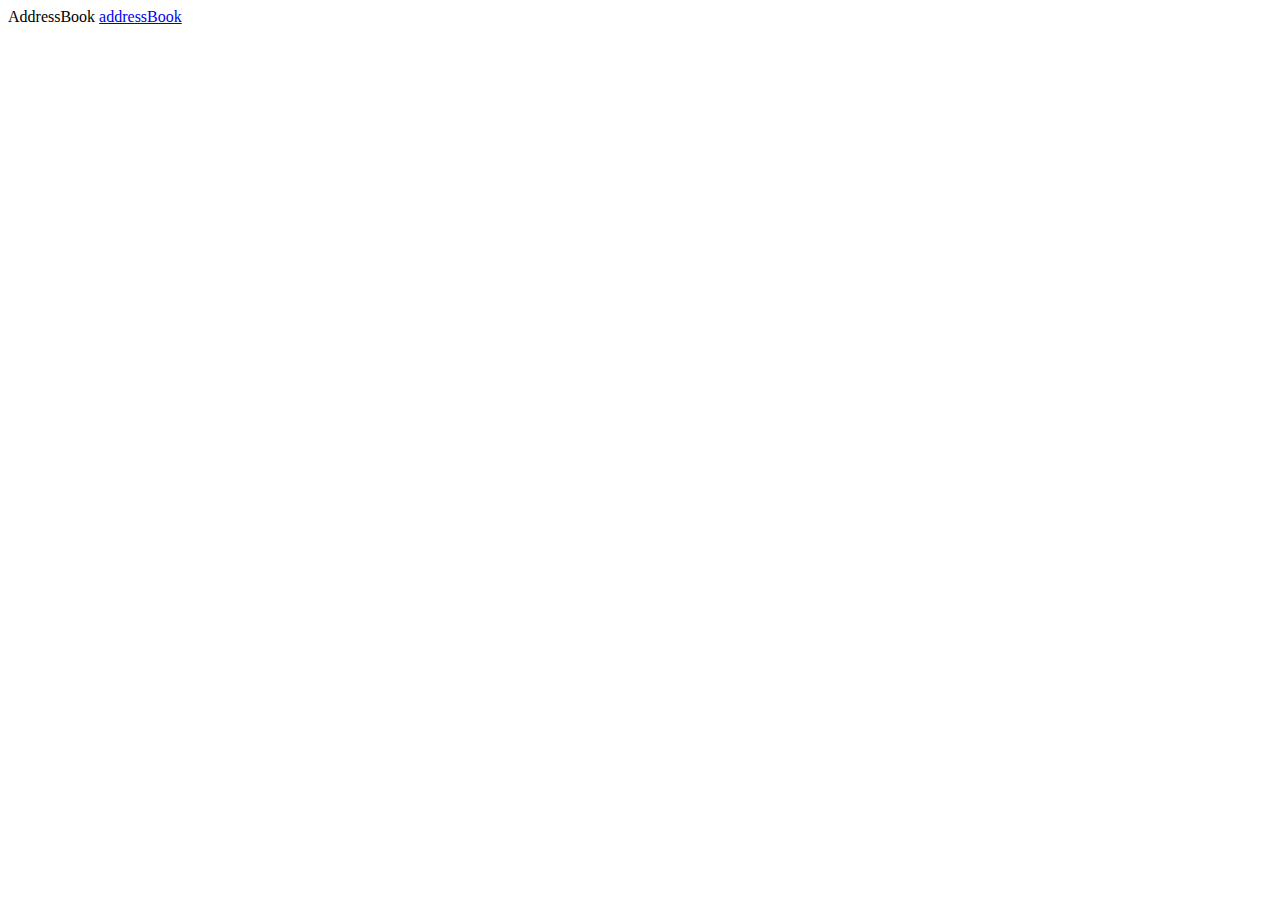
<file: AddressBook/src/main/resources/static/index.html>
<!DOCTYPE html>
<html>
<head>
    <meta http-equiv="Content-Type" content="text/html"; charset="UTF-8" />
    <title>AddressBook</title>
</head>
<body>
AddressBook
<a href="/addressBook">addressBook</a>
</body>
</html>
</file>
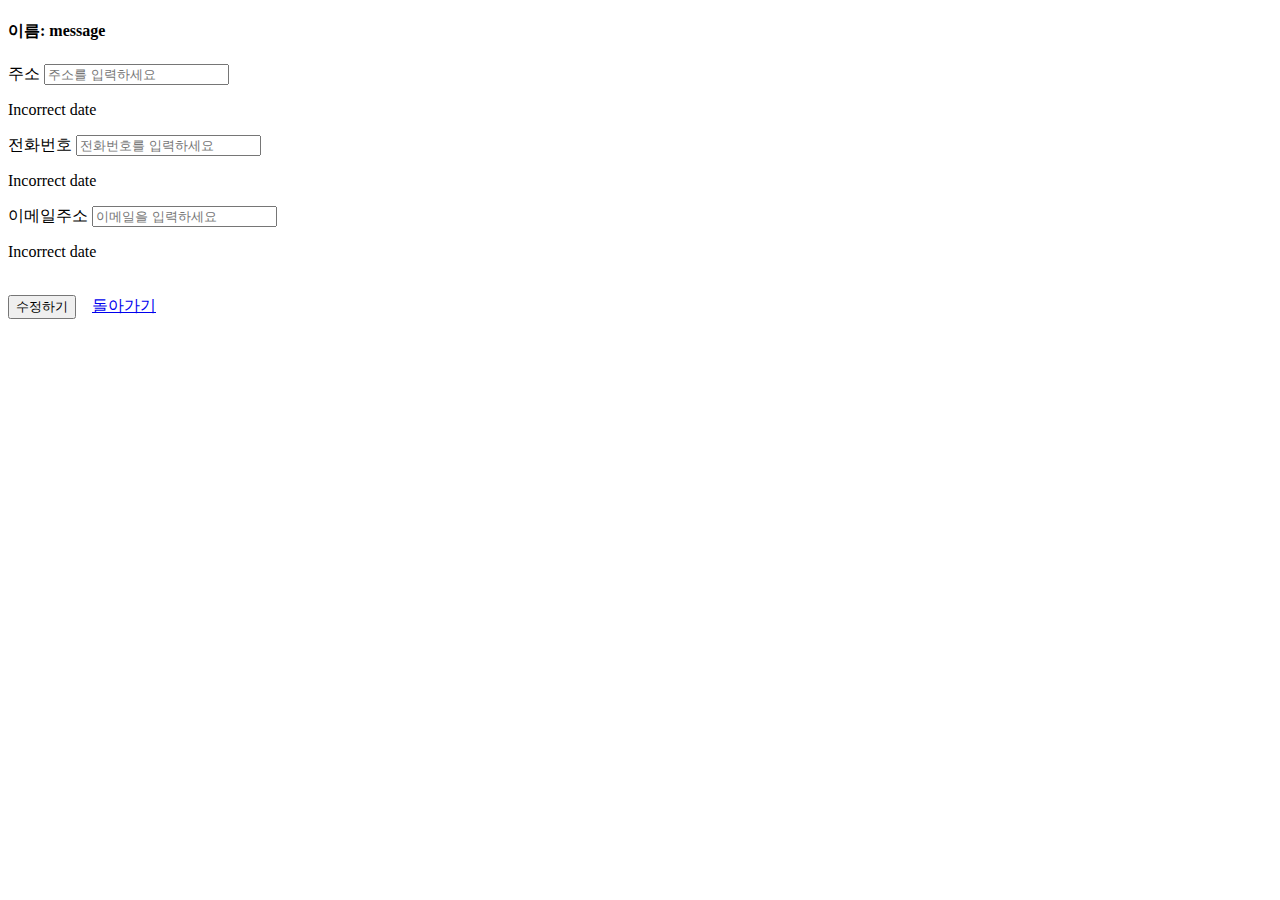
<file: AddressBook/src/main/resources/templates/correctPersonalForm.html>
<!DOCTYPE HTML>
<html xmlns:th="http://www.thymeleaf.org">
<head th:replace="fragments/header :: header" />
<body>
<div class="container">
    <div th:replace="fragments/bodyHeader :: bodyHeader"/>
    <form role="form" th:object="${correctPersonalForm}"
          method="post">
        <!-- id -->
        <input type="hidden" th:field="*{id}" />
        <div class="form-group">
            <h4 th:for="name">이름: <span th:text="*{name}">message</span> </h4>
            <input type="hidden" th:field="*{name}" />
        </div>
        <div class="form-group">
            <label th:for="address">주소</label>
            <input type="text" th:field="*{address}" class="form-control"
                   placeholder="주소를 입력하세요"
                   th:class="${#fields.hasErrors('address')}? 'form-control
fieldError' : 'form-control'">
            <p th:if="${#fields.hasErrors('address')}"
               th:errors="*{address}">Incorrect date</p>
        </div>
        <div class="form-group">
            <label th:for="telephoneNumber">전화번호</label>
            <input type="text" th:field="*{telephoneNumber}" class="form-control"
                   placeholder="전화번호를 입력하세요"
                   th:class="${#fields.hasErrors('telephoneNumber')}? 'form-control
fieldError' : 'form-control'">
            <p th:if="${#fields.hasErrors('telephoneNumber')}"
               th:errors="*{telephoneNumber}">Incorrect date</p>
        </div>
        <div class="form-group">
            <label th:for="emailAddress">이메일주소</label>
            <input type="text" th:field="*{emailAddress}" class="form-control"
                   placeholder="이메일을 입력하세요"
                   th:class="${#fields.hasErrors('emailAddress')}? 'form-control
fieldError' : 'form-control'">
            <p th:if="${#fields.hasErrors('emailAddress')}"
               th:errors="*{emailAddress}">Incorrect date</p>
        </div>
        <br>
        <button type="submit" class="btn btn-primary">수정하기</button>
        &nbsp;&nbsp;
        <a href="/"class="btn btn-info">돌아가기</a>
    </form>
    <div th:replace="fragments/footer :: footer" />
</div> <!-- /container -->
</body>
</html>
</file>
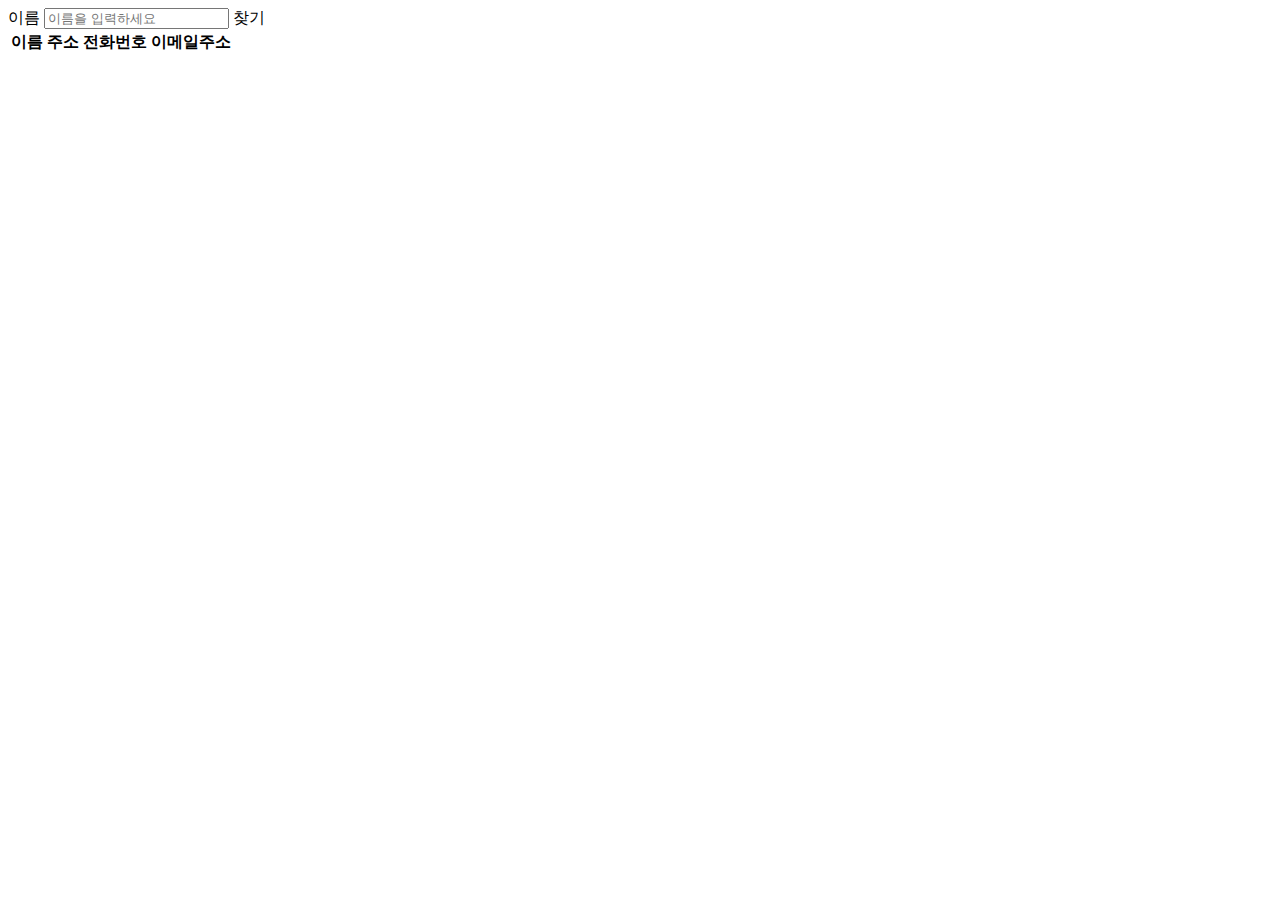
<file: AddressBook/src/main/resources/templates/findPersonalForm.html>
<!DOCTYPE HTML>
<html xmlns:th="http://www.thymeleaf.org">
<head th:replace="fragments/header :: header"/>
<body>
<div class="container">
    <div th:replace="fragments/bodyHeader :: bodyHeader"/>
    <div>
        <div>
            <form role="form" action="/find"
                  th:object="${findPersonalForm}" method="get">
                <div class="form-group">
                    <label th:for="name">이름</label>
                    <input type="text" th:field="*{name}" class="form-control"
                           placeholder="이름을 입력하세요">
                    <a th:href="'javascript:search('+*{name}+')'"
                       class="btn btn-danger">찾기</a>

<!--                    <form role="form" action="/find" method="get">-->
<!--                        <div class="form-group">-->
<!--                            <label th:for="name">이름</label>-->
<!--                            <input type="text" id="name" name="name"-->
<!--                                   class="form-control"-->
<!--                                   placeholder="이름을 입력하세요">-->
<!--                            <a th:href="'javascript:search('+name+')'"-->
<!--                               class="btn btn-danger">찾기</a>-->
<!--                        </div>-->
<!--                    </form>-->

                </div>
            </form>
        </div>
        <table class="table table-striped">
            <thead>
            <tr>
<!--                <th>id</th>-->
                <th>이름</th>
                <th>주소</th>
                <th>전화번호</th>
                <th>이메일주소</th>
            </tr>
            </thead>
            <tbody>
            <tr th:if="${personals != null}"
                th:each="personal : ${personals}">
<!--                <td th:text="${personal.id}"></td>-->
                <td th:text="${personal.name}"></td>
                <td th:text="${personal.address}"></td>
                <td th:text="${personal.telephoneNumber}"></td>
                <td th:text="${personal.emailAddress}"></td>
            </tr>
            </tbody>
        </table>
    </div>
    <div th:replace="fragments/footer :: footer"/>
</div> <!-- /container -->
</body>
<script>
 function search(name) {
 var form = document.createElement("form");
 form.setAttribute("method", "get");
 form.setAttribute("action", "/find/" + name);
 document.body.appendChild(form);
 form.submit();
 }
</script>
</html>
</file>
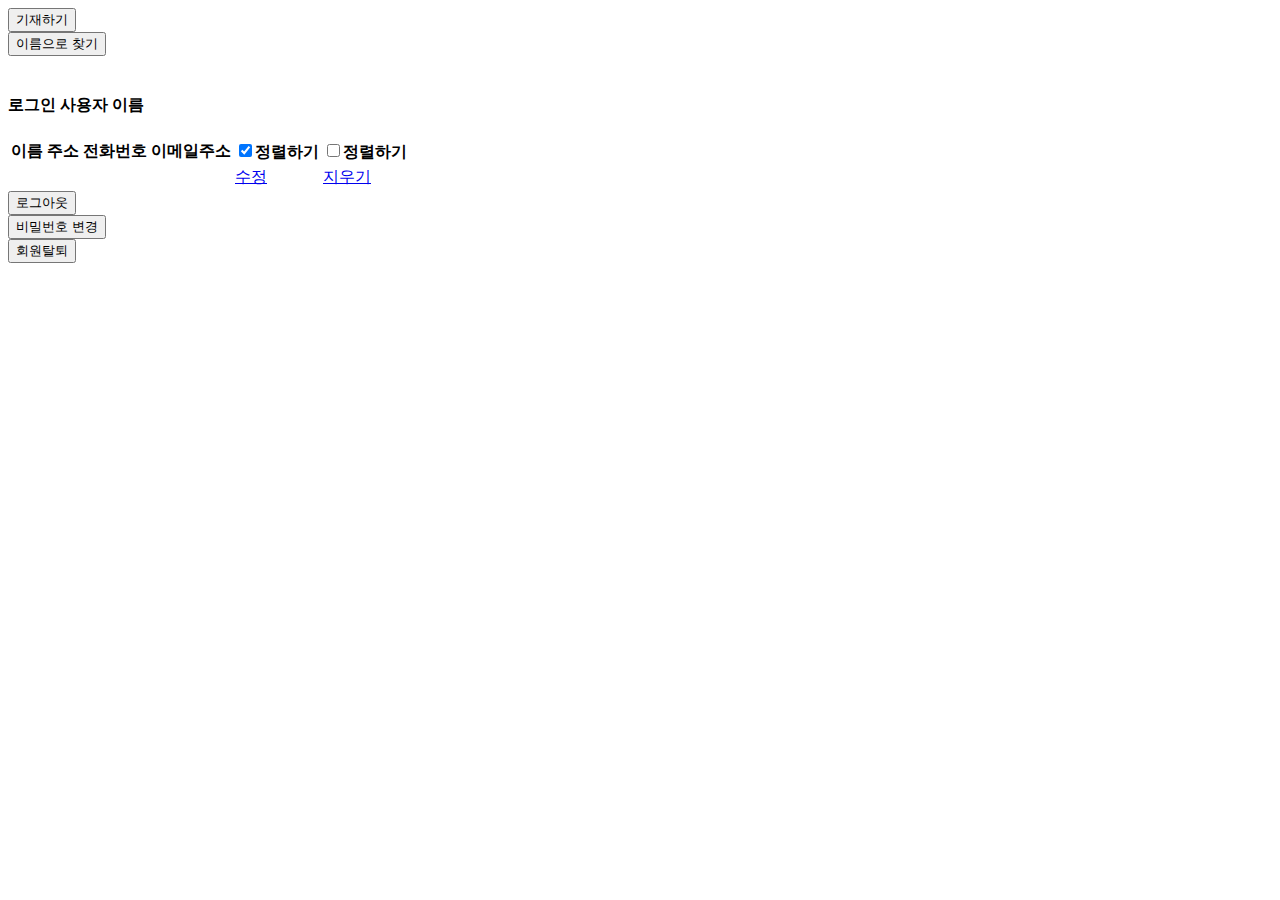
<file: AddressBook/src/main/resources/templates/loginHome.html>
<!DOCTYPE html>
<html xmlns:th="http://www.thymeleaf.org">
<head th:replace="fragments/header :: header">
    <meta http-equiv="Content-Type" content="text/html"; charset="UTF-8" />
    <title>Title</title>
</head>
<body>
<div class="container">
    <div th:replace="fragments/bodyHeader :: bodyHeader" />
    <div class="jumbotron">
        <div class="row">
            <div class="col">
                <button class="w-100 btn btn-secondary btn-lg" type="button" th:onclick="|location.href='@{/personal/record}'|">
                    기재하기
                </button>
            </div>
            <div class="col">
                <button class="w-100 btn btn-dark btn-lg" type="button" th:onclick="|location.href='@{/personal/find}'|" >
                    이름으로 찾기
                </button>
            </div>
        </div>
        <br>
        <h4 class="mb-3" th:text="|로그인: ${member.name}|">로그인 사용자 이름</h4>
    </div>
    <div>
        <table class="table table-striped">
            <thead>
            <tr>
                <th>이름</th>
                <th>주소</th>
                <th>전화번호</th>
                <th>이메일주소</th>
                <th th:if="${isArrangeChecked == true}">
                    <input type="checkbox" onclick="check()"
                    checked>정렬하기</th>
                <th th:if="${isArrangeChecked == false}">
                    <input type="checkbox" onclick="check()"
                    unchecked>정렬하기</th>
            </tr>
            </thead>
            <tbody>
            <tr th:each="personal : ${personals}">
                <td th:text="${personal.name}"></td>
                <td th:text="${personal.address}"></td>
                <td th:text="${personal.telephoneNumber}"></td>
                <td th:text="${personal.emailAddress}"></td>
                <td>
                    <a href="#" th:href="@{/personal/correct/{id} (id=${personal.id})}"
                       class="btn btn-primary" role="button">수정</a>
                </td>
                <td>
                    <a href="#" th:href="'javascript:erase('+${personal.id}+')'"
                       class="btn btn-danger" role="button">지우기</a>
                </td>
            </tr>
            </tbody>
        </table>
    </div>

    <div class="row">
        <div class="col">
            <button class="w-100 btn btn-info btn-lg" type="button" th:onclick="|location.href='@{/member/logout}'|" >
                로그아웃
            </button>
        </div>
        <div class="col">
            <button class="w-100 btn btn-success btn-lg" type="button" th:onclick="|location.href='@{/member/change}'|" >
                비밀번호 변경
            </button>
        </div>
        <div class="col">
            <button class="w-100 btn btn-warning btn-lg" type="button" th:onclick="'javascript:withdrawal()'" >
                회원탈퇴
            </button>
        </div>
    </div>

    <div th:replace="fragments/footer :: footer" />
</div> <!-- /container -->
</body>
<script>
function erase(id){
    if (confirm("정말 삭제하시겠습니까?") == true){    //확인
        var form = document.createElement("form");
        form.setAttribute("method", "get");
        form.setAttribute("action", "/personal/erase/" + id);
        document.body.appendChild(form);
        form.submit();
    }else{   //취소
        return;
    }
}

function check(){
<!--    if(box.checked == true) {-->
<!--         -->
<!--    } else {-->
<!--         form.setAttribute("method", "get");-->
<!--        form.setAttribute("action", "redirect:/");-->
<!--    }-->
    var form = document.createElement("form");
    form.setAttribute("method", "post");
    document.body.appendChild(form);
    form.submit();
}

function withdrawal(){
     if (confirm("정말 회원탈퇴하시겠습니까?") == true){    //확인
        var form = document.createElement("form");
        form.setAttribute("method", "get");
        form.setAttribute("action", "/member/withdrawal");
        document.body.appendChild(form);
        form.submit();
    }else{   //취소
        return;
    }
}
</script>
</html>
</file>
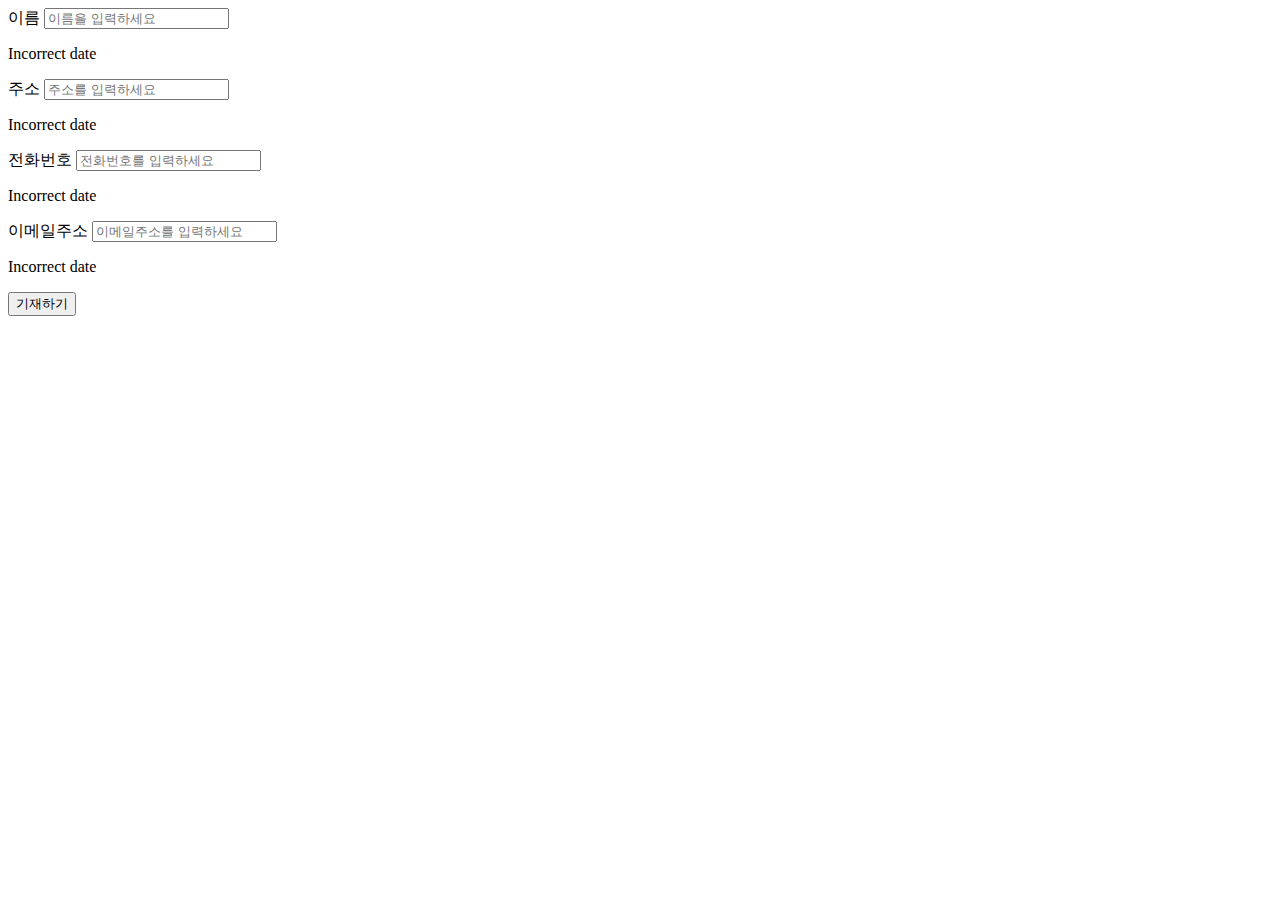
<file: AddressBook/src/main/resources/templates/recordPersonalForm.html>
<!DOCTYPE HTML>
<html xmlns:th="http://www.thymeleaf.org">
<head th:replace="fragments/header :: header" />
<style>
 .fieldError {
 border-color: #bd2130;
 }
</style>
<body>
<div class="container">
    <div th:replace="fragments/bodyHeader :: bodyHeader"/>
    <form role="form" action="/record" th:object="${recordPersonalForm}"
          method="post">
        <div class="form-group">
            <label th:for="name">이름</label>
            <input type="text" th:field="*{name}" class="form-control"
                   placeholder="이름을 입력하세요"
                   th:class="${#fields.hasErrors('name')}? 'form-control
fieldError' : 'form-control'">
            <p th:if="${#fields.hasErrors('name')}"
               th:errors="*{name}">Incorrect date</p>
        </div>
        <div class="form-group">
            <label th:for="address">주소</label>
            <input type="text" th:field="*{address}" class="form-control"
                   placeholder="주소를 입력하세요"
                   th:class="${#fields.hasErrors('address')}? 'form-control
fieldError' : 'form-control'">
            <p th:if="${#fields.hasErrors('address')}"
               th:errors="*{address}">Incorrect date</p>
        </div>
        <div class="form-group">
            <label th:for="telephoneNumber">전화번호</label>
            <input type="text" th:field="*{telephoneNumber}" class="form-control"
                   placeholder="전화번호를 입력하세요"
                   th:class="${#fields.hasErrors('telephoneNumber')}? 'form-control
fieldError' : 'form-control'">
            <p th:if="${#fields.hasErrors('telephoneNumber')}"
               th:errors="*{telephoneNumber}">Incorrect date</p>
        </div>
        <div class="form-group">
            <label th:for="emailAddress">이메일주소</label>
            <input type="text" th:field="*{emailAddress}" class="form-control"
                   placeholder="이메일주소를 입력하세요"
                   th:class="${#fields.hasErrors('emailAddress')}? 'form-control
fieldError' : 'form-control'">
            <p th:if="${#fields.hasErrors('emailAddress')}"
               th:errors="*{emailAddress}">Incorrect date</p>
        </div>
        <button type="submit" class="btn btn-primary">기재하기</button>
    </form>
    <br/>
    <div th:replace="fragments/footer :: footer" />
</div> <!-- /container -->
</body>
</html>
</file>
